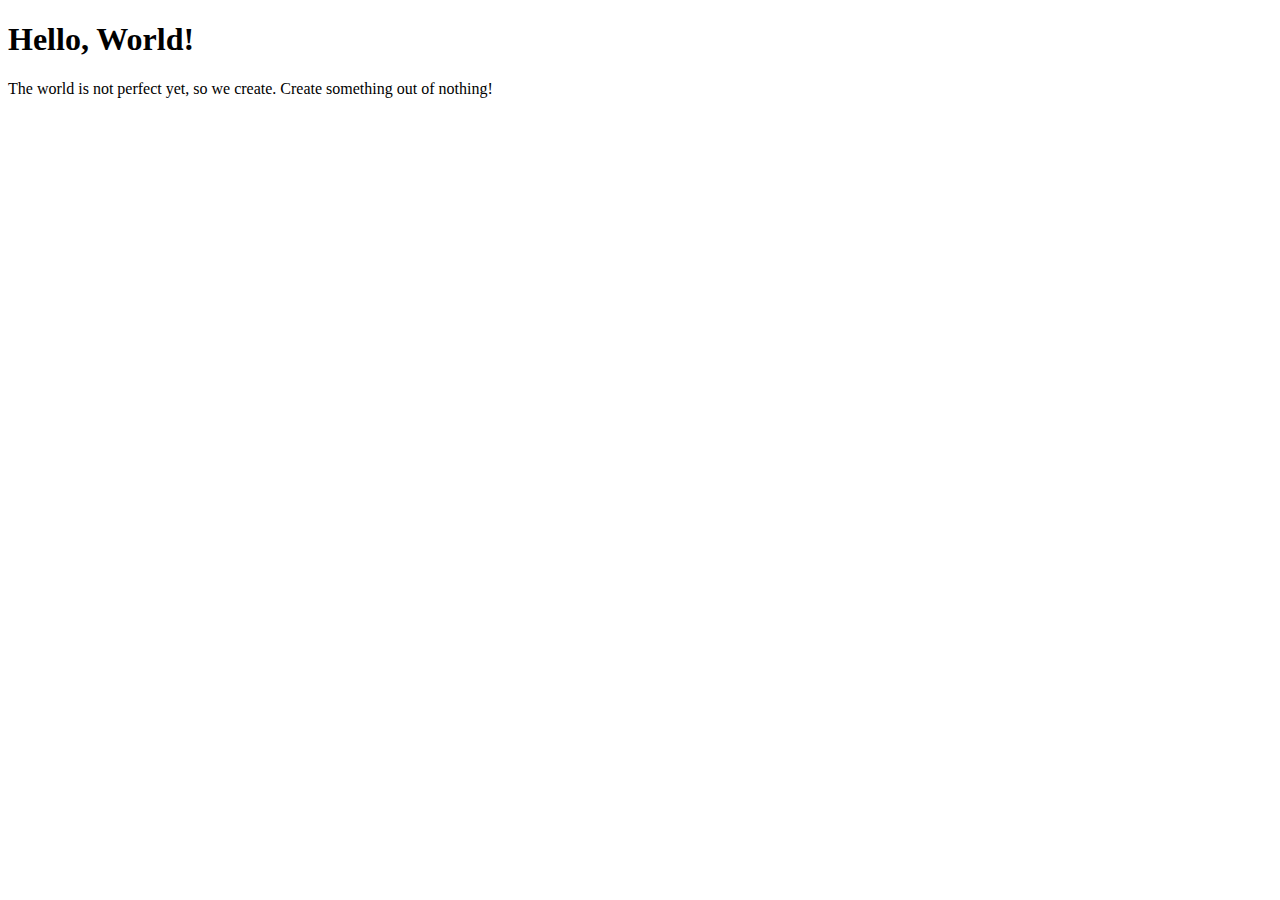
<file: root/index.html>
<!DOCTYPE html>
<html lang="en">
<head>
    <meta charset="UTF-8">
    <title>Nilcreation</title>
</head>
<body>
    <h1>Hello, World!</h1>
    <p>The world is not perfect yet, so we create. Create something out of nothing!</p>
</body>
</html>
</file>
